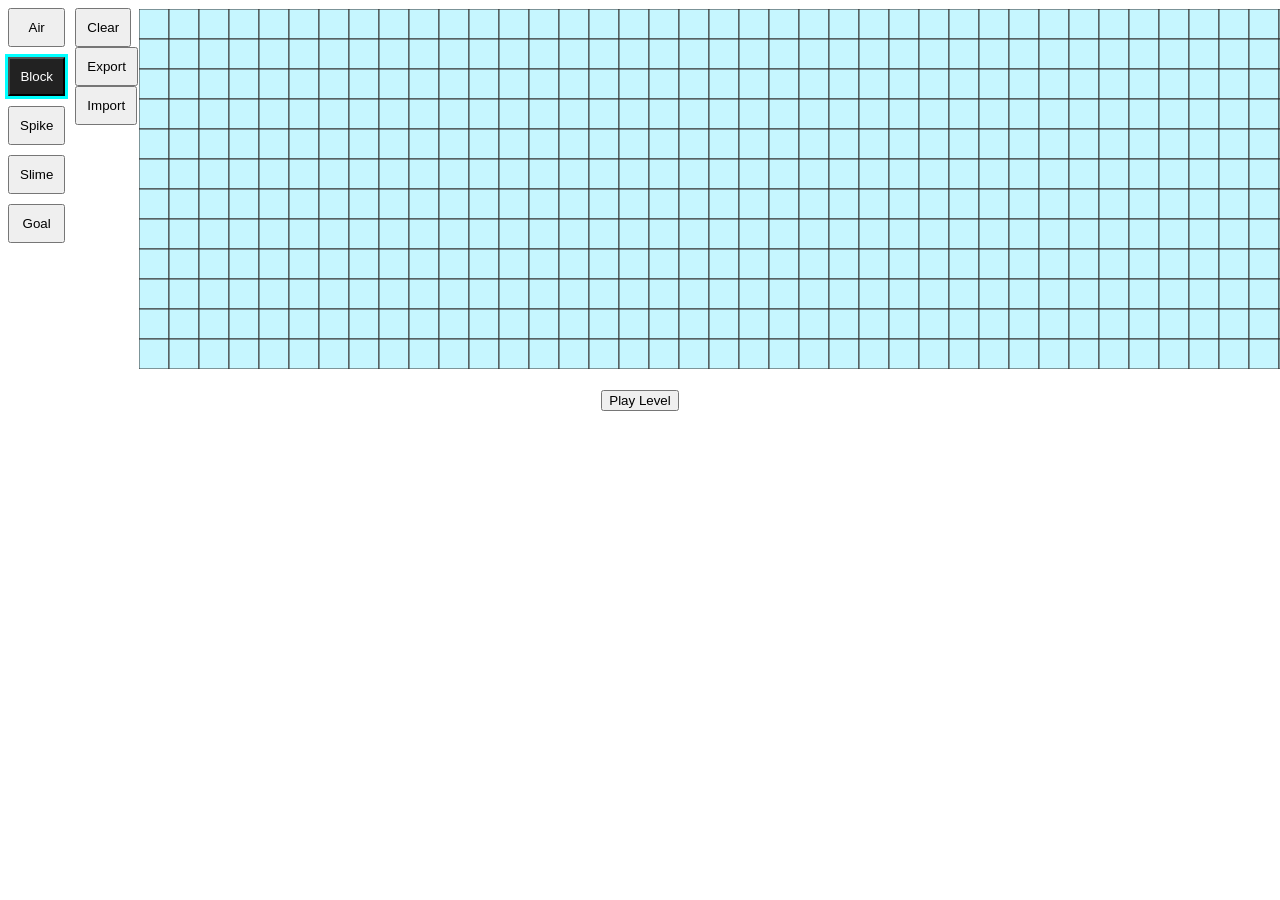
<file: editor/editor.html>
<!DOCTYPE html>
<html lang="en">
<head>
  <meta charset="UTF-8" />
  <meta name="viewport" content="width=device-width, initial-scale=1.0" />
  <title>Level Editor</title>

  <!-- CSS -->
  <link rel="stylesheet" href="editor.css" />
</head>

<body>
  <div id="editorWrapper">
    <div id="palette">
      <button data-type="0">Air</button>
      <button data-type="1">Block</button>
      <button data-type="2">Spike</button>
      <button data-type="3">Slime</button>
      <button data-type="4">Goal</button>
    </div>

    <div id="controls">
      <button id="clearBtn">Clear</button>
      <button id="exportBtn">Export</button>
      <button id="importBtn">Import</button>
    </div>

    <canvas id="editorCanvas"></canvas>
  </div>

  <div id="testBtnContainer">
    <button id="testLevelBtn">Play Level</button>
  </div>

  <!-- JS -->
  <script type="module" src="editor.js"></script>
</body>
</html>
</file>
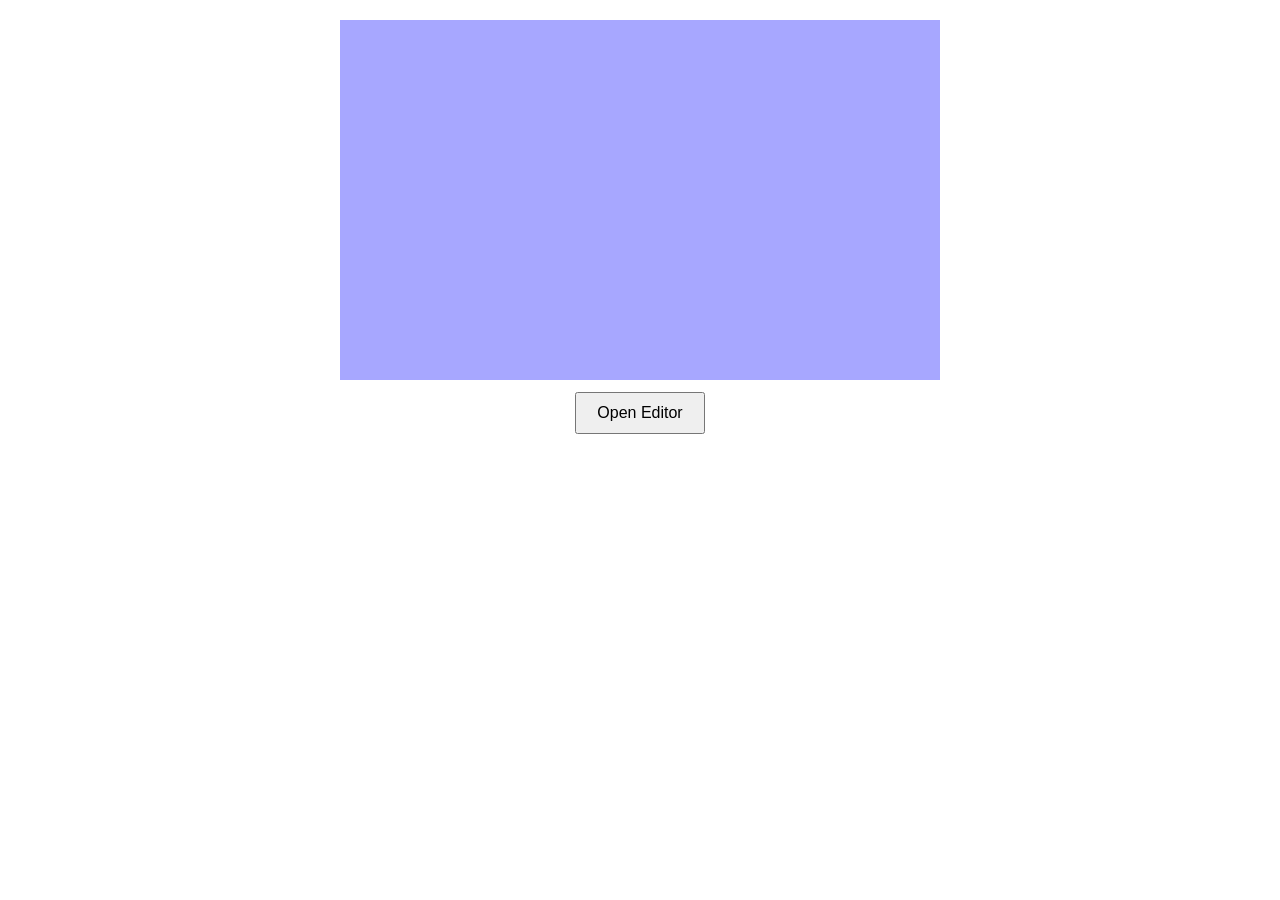
<file: editor/playTest.html>
<!DOCTYPE html>
<html lang="en">
<head>
    <meta charset="UTF-8">
    <meta name="viewport" content="width=device-width, initial-scale=1.0">
    <title>Game Canvas</title>
    <style>
        canvas { 
            /* border: 2px solid black;  */
            display: block; 
            margin: 0 auto; 
            background-color: rgb(167, 167, 255);
        }

        .game-container {
            display: flex;
            flex-direction: column;
            align-items: center; /* centers horizontally */
            gap: 12px; /* space between canvas and button */
            margin-top: 20px;
        }

        #openEditorBtn {
            padding: 10px 20px;
            font-size: 16px;
            cursor: pointer;
        }
    </style>
</head>
<body>

    <div class="game-container">
        <canvas id="gameCanvas"></canvas>
        <button id="openEditorBtn">Open Editor</button>
    </div>

    <script src="playTest.js" type="module"></script>
    
</body>
</html>
</file>
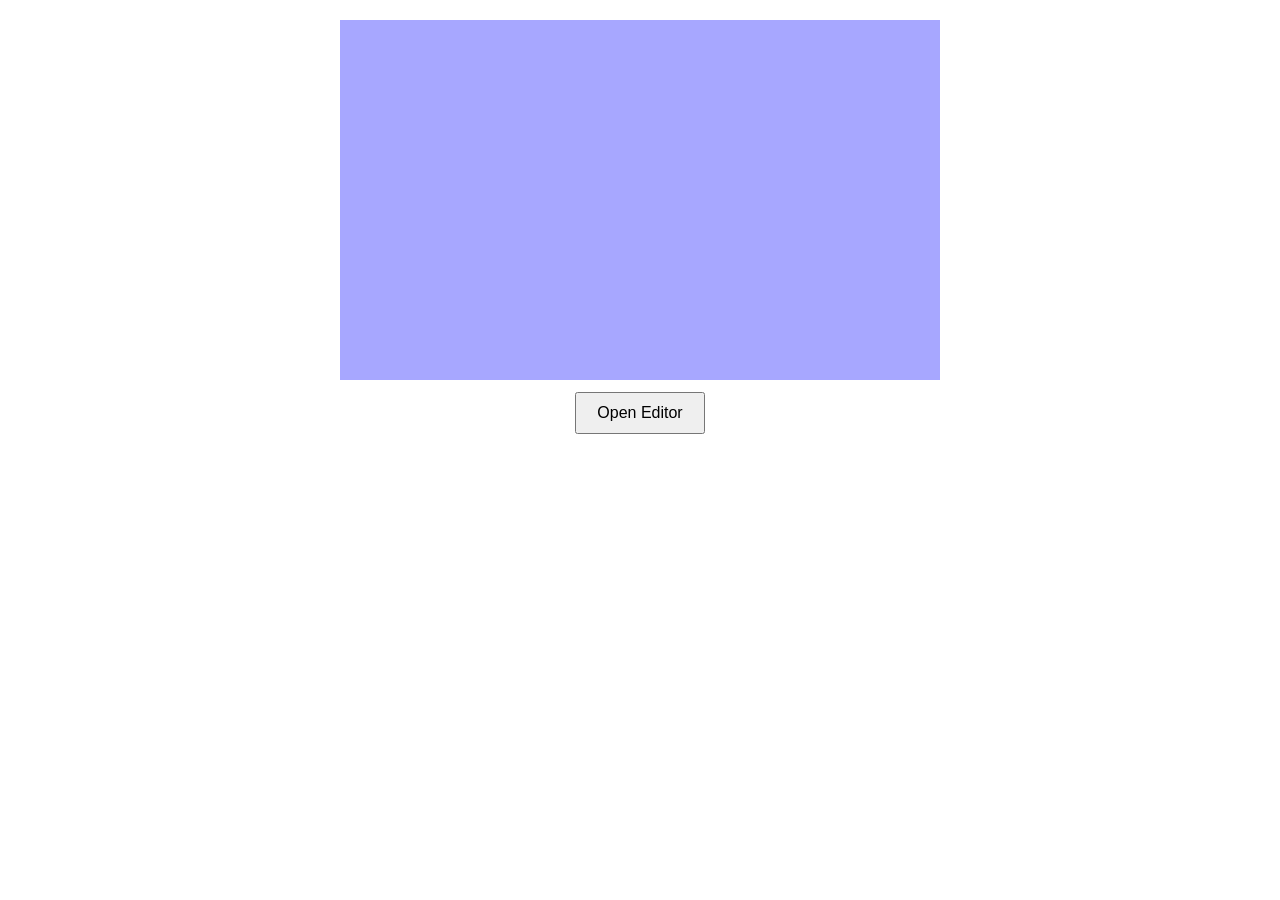
<file: editor/playtest.html>
<!DOCTYPE html>
<html lang="en">
<head>
    <meta charset="UTF-8">
    <meta name="viewport" content="width=device-width, initial-scale=1.0">
    <title>Game Canvas</title>
    <style>
        canvas { 
            /* border: 2px solid black;  */
            display: block; 
            margin: 0 auto; 
            background-color: rgb(167, 167, 255);
        }

        .game-container {
            display: flex;
            flex-direction: column;
            align-items: center; /* centers horizontally */
            gap: 12px; /* space between canvas and button */
            margin-top: 20px;
        }

        #openEditorBtn {
            padding: 10px 20px;
            font-size: 16px;
            cursor: pointer;
        }
    </style>
</head>
<body>

    <div class="game-container">
        <canvas id="gameCanvas"></canvas>
        <button id="openEditorBtn">Open Editor</button>
    </div>

    <script src="playtest.js" type="module"></script>
    
</body>
</html>
</file>
<file: editor/editor.css>
#editorWrapper {
  display: flex;
}

#palette {
  display: flex;
  flex-direction: column;
  gap: 10px;
  margin-right: 10px;
}

#palette button {
  padding: 10px;
  cursor: pointer;
}

#palette button.selected {
  outline: 3px solid cyan;
  background-color: #222;
  color: white;
}

canvas {
  border: 1px solid white;
  background: #111;
}

#controls button {
  padding: 10px;
  cursor: pointer;
}

#testBtnContainer {
    display: flex;
    flex-direction: column;
    align-items: center; /* centers horizontally */
    gap: 12px; /* space between canvas and button */
    margin-top: 20px;
}
</file>
